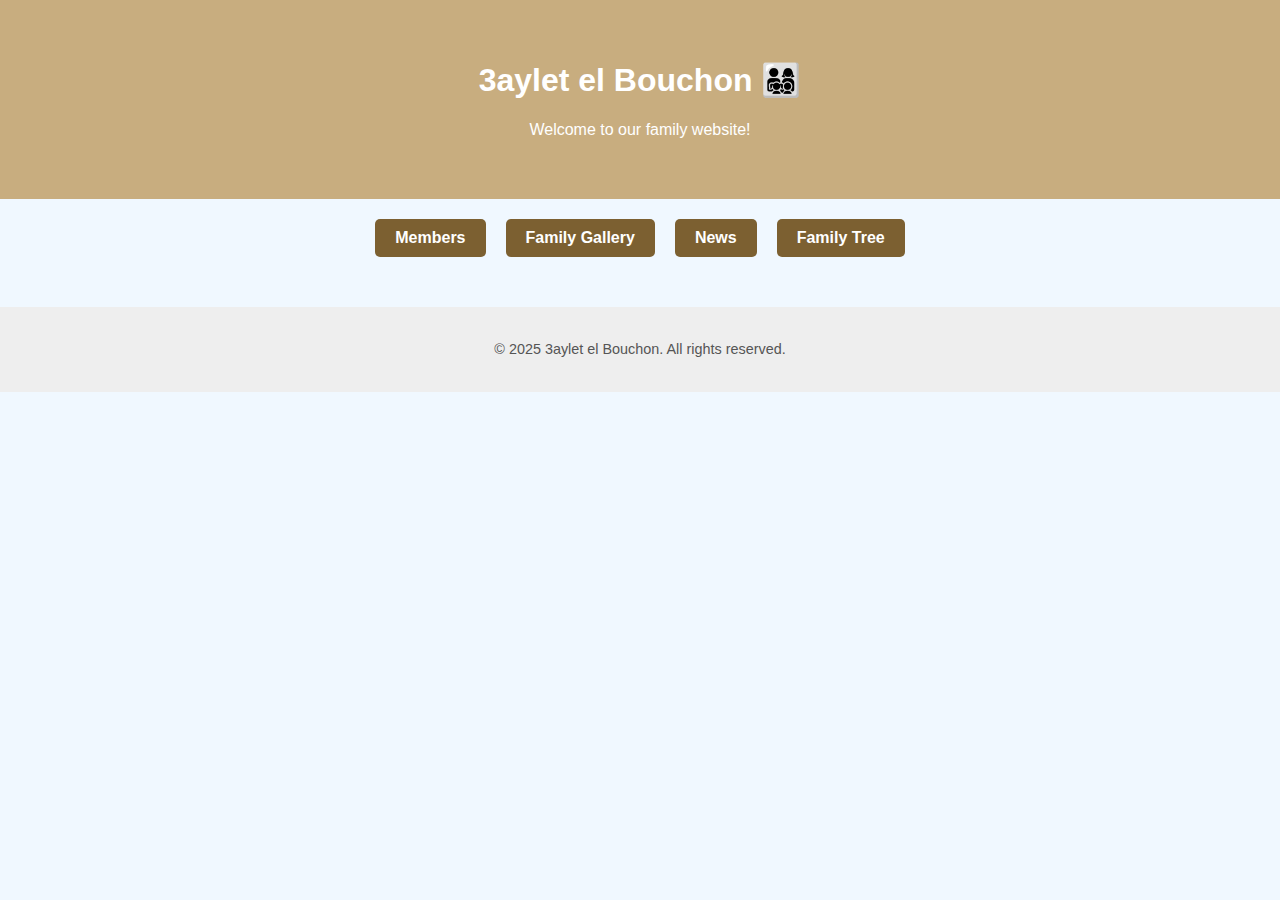
<file: index.html>
<!DOCTYPE html>
<html lang="en">
<head>
  <meta charset="UTF-8" />
  <meta name="viewport" content="width=device-width, initial-scale=1" />
  <title>3aylet el Bouchon</title>
  <link rel="stylesheet" href="style.css" />
</head>
<body>
  <header>
    <h1>3aylet el Bouchon 👨‍👩‍👧‍👦</h1>
    <p>Welcome to our family website!</p>
  </header>

  <nav>
    <ul>
      <li><a href="members.html">Members</a></li>
      <li><a href="#">Family Gallery</a></li>
      <li><a href="#">News</a></li>
      <li><a href="family-tree.html">Family Tree</a></li>
    </ul>
  </nav>

  <footer>
    <p>© 2025 3aylet el Bouchon. All rights reserved.</p>
  </footer>
</body>
</html>
</file>
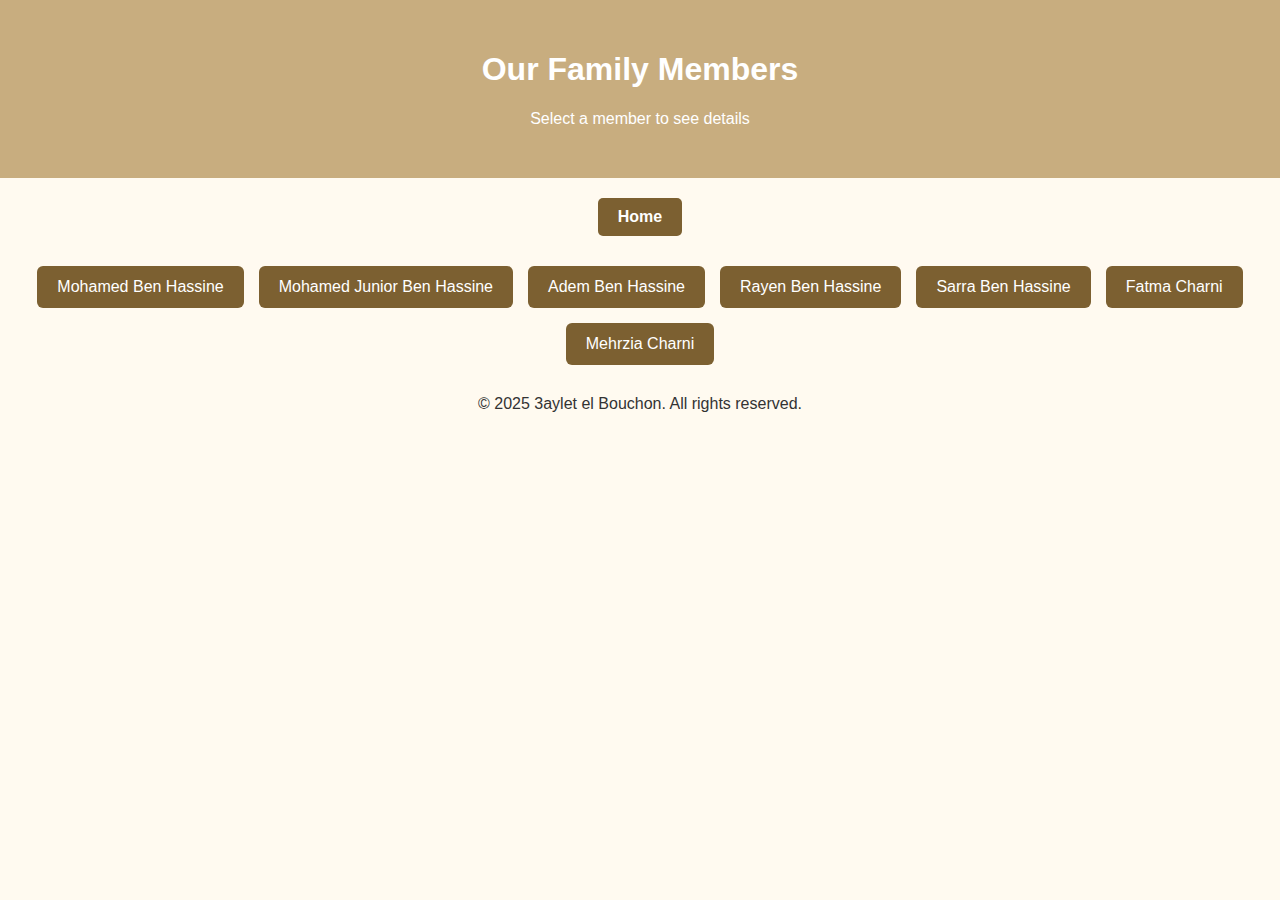
<file: members.html>
<!DOCTYPE html>
<html lang="en">
<head>
  <meta charset="UTF-8" />
  <meta name="viewport" content="width=device-width, initial-scale=1" />
  <title>Our Family Members</title>
  <link rel="stylesheet" href="members.css" />
</head>
<body>
  <header>
    <h1>Our Family Members</h1>
    <p>Select a member to see details</p>
  </header>

  <nav>
    <ul>
      <li><a href="index.html">Home</a></li>
    </ul>
  </nav>

  <div class="members-list">
    <button onclick="showDetails('mohamed')">Mohamed Ben Hassine</button>
    <button onclick="showDetails('junior')">Mohamed Junior Ben Hassine</button>
    <button onclick="showDetails('adem')">Adem Ben Hassine</button>
    <button onclick="showDetails('rayen')">Rayen Ben Hassine</button>
    <button onclick="showDetails('sarra')">Sarra Ben Hassine</button>
    <button onclick="showDetails('fatma')">Fatma Charni</button>
    <button onclick="showDetails('mehrzia')">Mehrzia Charni</button>
  </div>

  <div id="member-details" class="hidden">
    <h2 id="member-name"></h2>
    <div class="buttons">
      <button onclick="showInfo('photo')">Photo</button>
      <button onclick="showInfo('birth')">Birth</button>
      <button onclick="showInfo('phone')">Phone Number</button>
    </div>
    <div id="member-info"></div>
  </div>

  <footer>
    <p>© 2025 3aylet el Bouchon. All rights reserved.</p>
  </footer>

  <script src="members.js"></script>
</body>
</html>
</file>
<file: style.css>
body {
  font-family: 'Segoe UI', Tahoma, Geneva, Verdana, sans-serif;
  background-color: #f0f8ff;
  color: #333;
  margin: 0;
  padding: 0;
  text-align: center;
}

header {
  background-color: #c8ad7f;
  color: white;
  padding: 40px 20px;
  border-bottom: 4px solid #c8ad7f;
}

nav ul {
  list-style-type: none;
  padding: 0;
  margin: 20px 0;
  display: flex;
  justify-content: center;
  gap: 20px;
}

nav ul li {
  background-color: #7c6031;
  padding: 10px 20px;
  border-radius: 5px;
}

nav ul li a {
  text-decoration: none;
  color: white;
  font-weight: bold;
}

nav ul li:hover {
  background-color: #7c6031;
}

.button-container {
  margin: 20px auto;
}

.nav-button {
  display: inline-block;
  padding: 12px 25px;
  background-color: #7c6031;
  color: white;
  text-decoration: none;
  border-radius: 6px;
  font-weight: bold;
  transition: background 0.3s;
}

.nav-button:hover {
  background-color: #7c6031;
}

footer {
  margin-top: 50px;
  padding: 20px;
  background-color: #eee;
  font-size: 0.9rem;
  color: #555;
}
</file>
<file: members.css>
body {
  font-family: 'Segoe UI', Tahoma, Geneva, Verdana, sans-serif;
  background-color: #fffaf0;
  color: #333;
  margin: 0;
  padding: 0;
  text-align: center;
}

header {
  background-color: #c8ad7f;
  color: white;
  padding: 30px;
  border-bottom: 4px solid #c8ad7f;
}

nav ul {
  list-style-type: none;
  padding: 0;
  margin: 20px 0;
  display: flex;
  justify-content: center;
  gap: 20px;
}

nav ul li {
  background-color: #7c6031;
  padding: 10px 20px;
  border-radius: 5px;
}

nav ul li a {
  text-decoration: none;
  color: white;
  font-weight: bold;
}

nav ul li:hover {
  background-color: #7c6031;
}

.members-list {
  margin: 30px auto;
  display: flex;
  flex-wrap: wrap;
  justify-content: center;
  gap: 15px;
}

.members-list button {
  padding: 12px 20px;
  background-color: #7c6031;
  color: white;
  border: none;
  border-radius: 6px;
  cursor: pointer;
  font-size: 1rem;
  transition: background 0.3s;
}

.members-list button:hover {
  background-color: #e69e22;
}

#member-details {
  margin-top: 30px;
}

.hidden {
  display: none;
}

.buttons button {
  margin: 10px;
  padding: 10px 15px;
  background-color: #6c757d;
  color: white;
  border: none;
  border-radius: 6px;
  cursor: pointer;
}

.buttons button:hover {
  background-color: #7c6031;
}

#member-info {
  margin-top: 15px;
  font-weight: bold;
}

#member-info img {
  max-width: 300px;
  height: auto;
  border-radius: 8px;
  margin-top: 10px;
}
</file>
